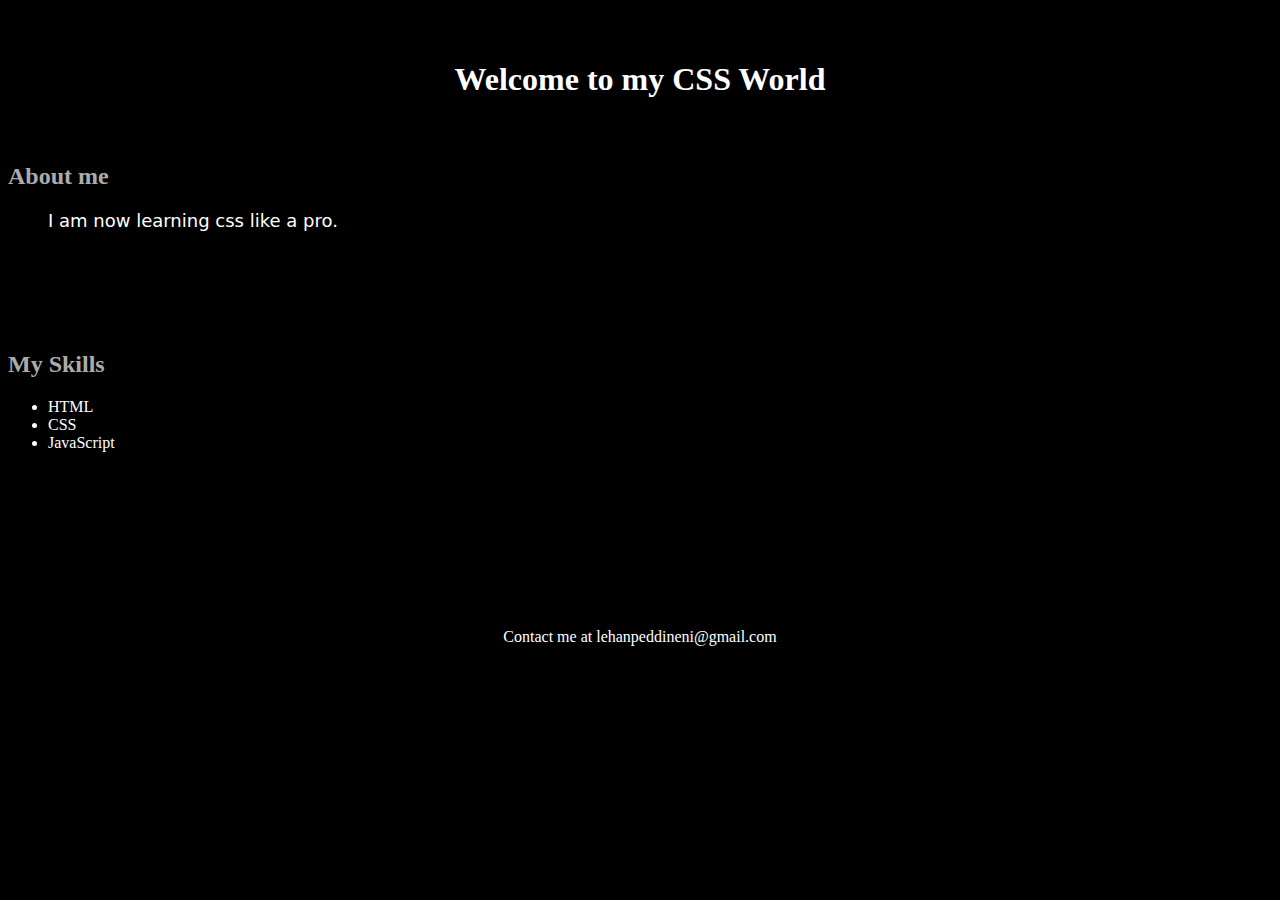
<file: Session2/index.html>
<!DOCTYPE html>
<html>
    <head>
        <meta charset="utf-8">
        <meta http-equiv="X-UA-Compatible" content="IE=edge">
        <title>Welcome to my CSS world!!</title>
        <meta name="description" content="">
        <meta name="viewport" content="width=device-width, initial-scale=1">
        <link rel="stylesheet" href="styles.css">
    </head>
    <body>
        <h1 class="main-heading">Welcome to my CSS World</h1>

        <div class="about">
            <h2>About me</h2>
            <p>I am now learning css like a pro.</p>
        </div>

        <div id="skills">
            <h2>My Skills</h2>
            <ul>
                <li>HTML</li>
                <li>CSS</li>
                <li>JavaScript</li>
            </ul>
        </div>

        <footer>
            <p>Contact me at lehanpeddineni@gmail.com</p>
        </footer>
        
        <script src="" async defer></script>
    </body>
</html>
</file>
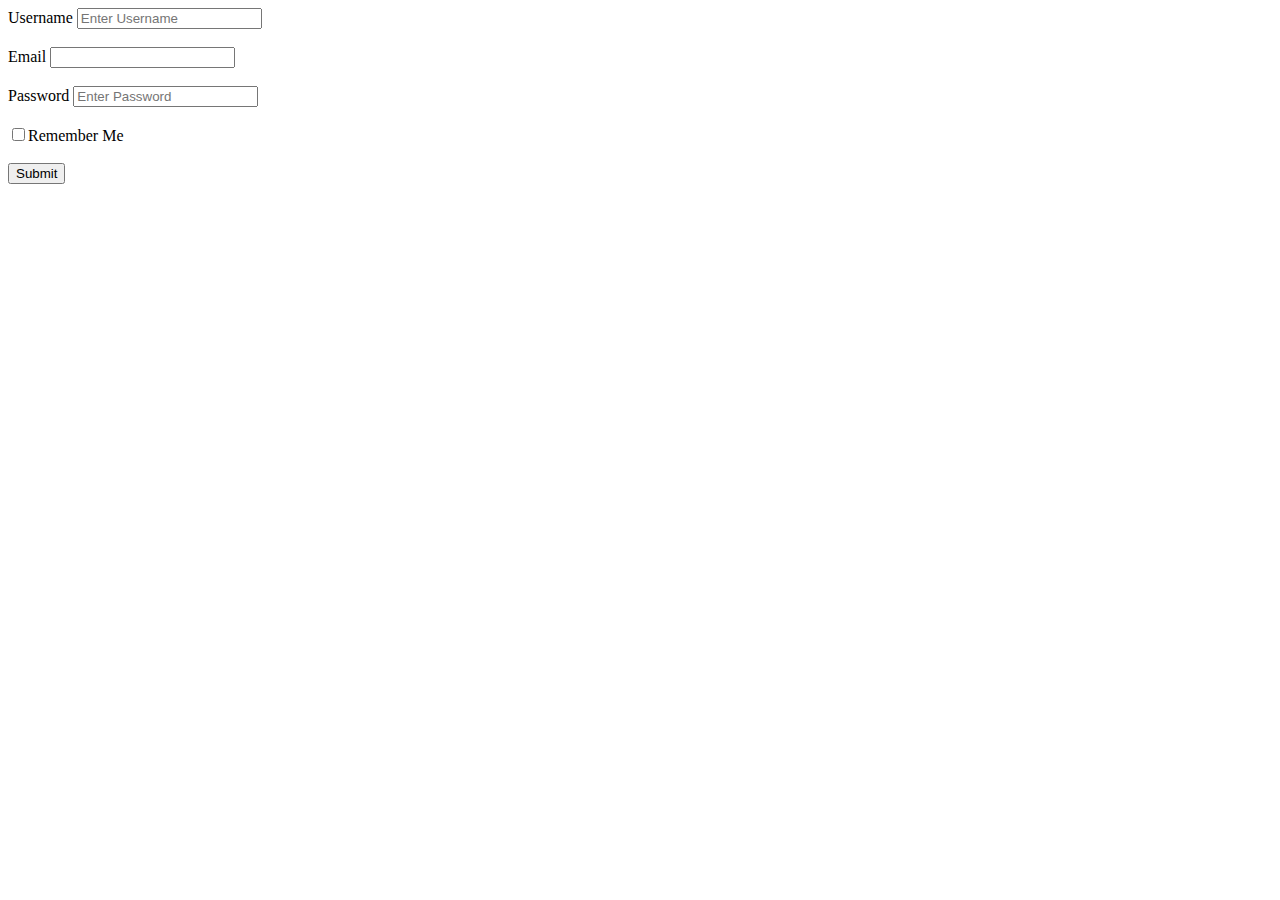
<file: form.html>
<!DOCTYPE html>

<html>
    <head>
        <meta charset="utf-8">
        <meta http-equiv="X-UA-Compatible" content="IE=edge">
        <title>Login</title>
        <meta name="description" content="">
        <meta name="viewport" content="width=device-width, initial-scale=1">
        <link rel="stylesheet" href="">
    </head>
    <body>
       <form action="submit.html" method="post">
        <label for="username">Username</label>
        <input type="text" id="username" name="username" placeholder="Enter Username" required>
        <br><br>
        <label for="email">Email</label>
        <input type="email" id="email" name="email" required>
        <br><br>
        <label for="password">Password</label>
        <input type="password" id="password" name="password" placeholder="Enter Password" required>
        <br><br>

        <label><input type="checkbox" name="remember me" value="Yes">Remember Me</label>
        <br><br>

        <button type="submit">Submit</button>
       </form>
        
        <script src="" async defer></script>
    </body>
</html>
</file>
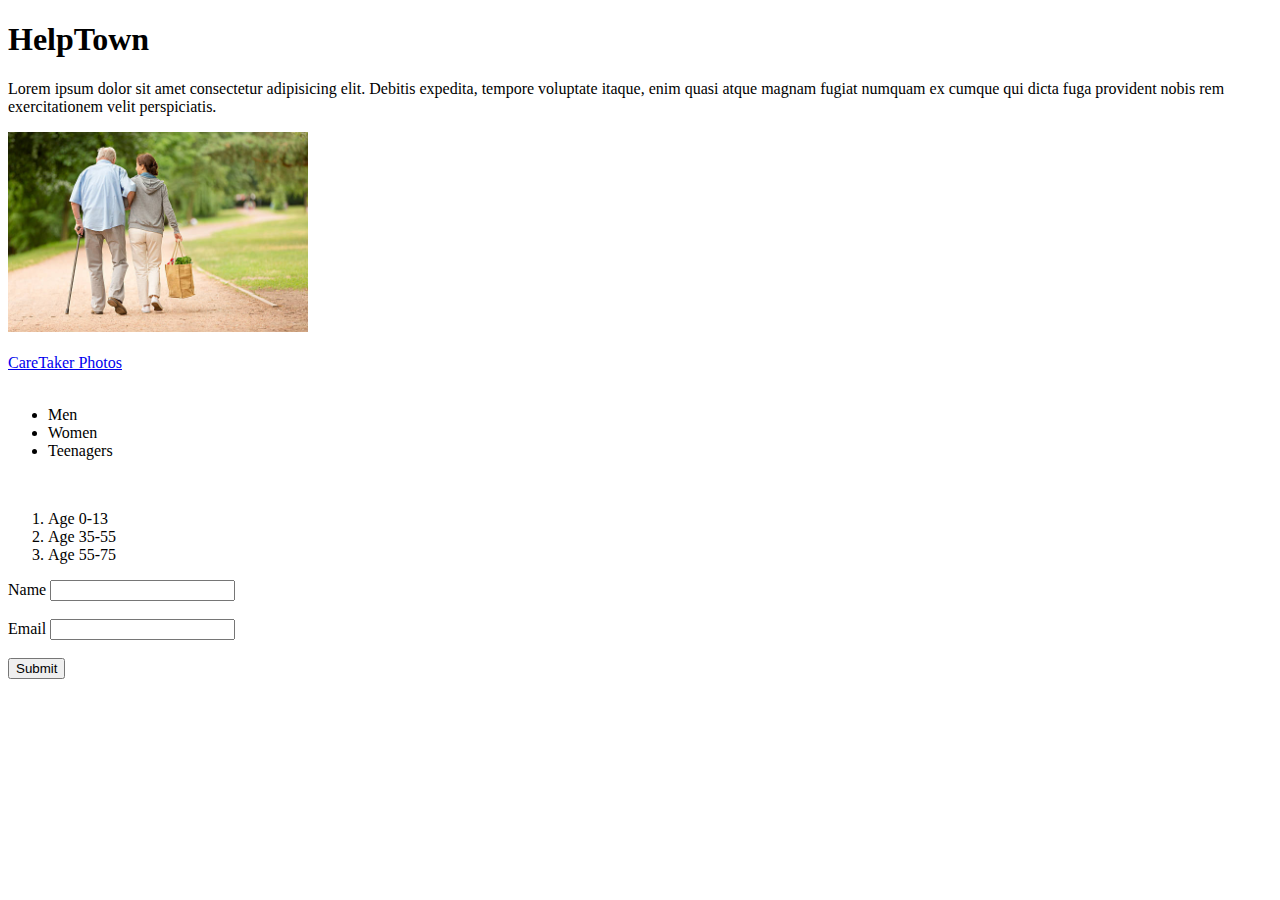
<file: htmlbasics.html>
<!DOCTYPE html>
<html>
    <head>
        <meta charset="utf-8">
        <meta http-equiv="X-UA-Compatible" content="IE=edge">
        <title> Html Basics</title>
        <meta name="description" content="">
        <meta name="viewport" content="width=device-width, initial-scale=1">
        <link rel="stylesheet" href="">
    </head>
    <body>
       <h1>HelpTown</h1>
       <p>Lorem ipsum dolor sit amet consectetur adipisicing elit. Debitis expedita, tempore voluptate itaque, enim quasi atque magnam fugiat numquam ex cumque qui dicta fuga provident nobis rem exercitationem velit perspiciatis.</p>
        
       <img src="help.jpg" alt="A younger one helping older" width="300"><br><br>
       <a href="https://thecaretakers.in/">CareTaker Photos</a><br><br>

       <ul>
        <li>Men</li>
        <li>Women</li>
        <li>Teenagers</li>
       </ul>
<br>
       
       <ol>
        <li>Age 0-13</li>
        <li>Age 35-55</li>
        <li>Age 55-75</li>
       </ol>

       <form action="success.html" method="POST">
        <label for="name">Name</label>
        <input type="text" id="name" name="name">
        <br><br>
        <label for="email">Email</label>
        <input type="email" id="email" name="email">
        <br><br>
        <button type="submit">Submit</button>
       </form>
        <script src="" async defer></script>
    </body>
</html>
</file>
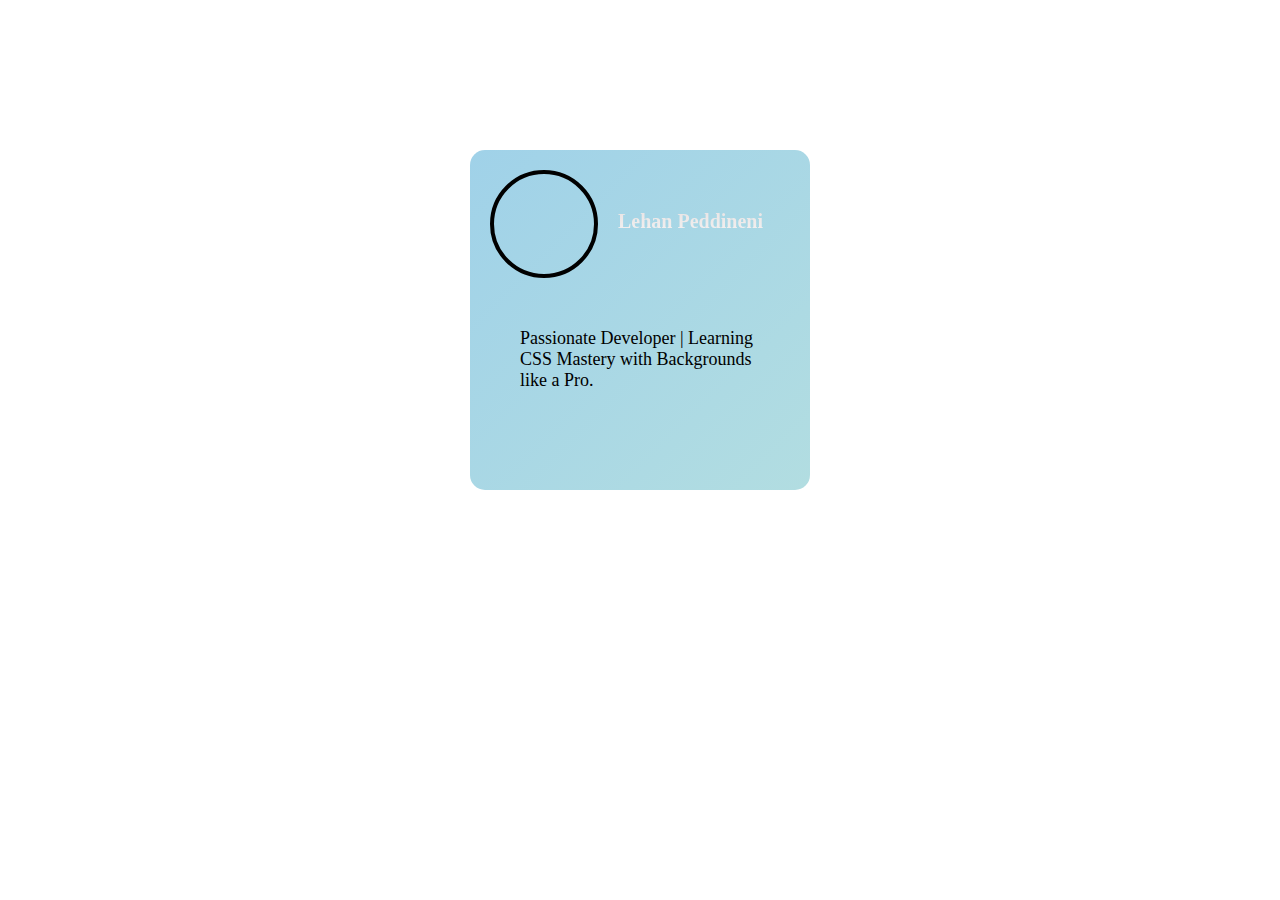
<file: session4/background.html>
<!DOCTYPE html>
<html>
    <head>
        <meta charset="utf-8">
        <meta http-equiv="X-UA-Compatible" content="IE=edge">
        <title></title>
        <meta name="description" content="">
        <meta name="viewport" content="width=device-width, initial-scale=1">
        <link rel="stylesheet" href="styles.css">
    </head>
    <body>
        <div class="profile-card">
  
            <div class="profile-header">
                <div class="profile-picture"></div>
                <h2 class="profile-name">Lehan Peddineni</h2>
              </div>
              
            <p class="about">
              Passionate Developer | Learning CSS Mastery with Backgrounds like a Pro.
            </p>
          
          </div>
          
        
        <script src="" async defer></script>
    </body>
</html>
</file>
<file: Session2/styles.css>
.main-heading{
    text-align: center;
    background-color: black;
    font-size: 2rem;
    height:80px;
    padding-top: 40px;
    border-radius: 200px;
}

*{
    background-color: black;
    color: white;
}

div p{
    font-family:system-ui, -apple-system, BlinkMacSystemFont, 'Segoe UI', Roboto, Oxygen, Ubuntu, Cantarell, 'Open Sans', 'Helvetica Neue', sans-serif;
    font-size: 18px;
    padding-left: 40px;
    margin-bottom: 120px;
}

h2{
    color:hsl(30, 2%, 67%)
}

#skills{
    box-shadow: 4px;;
}

footer{
    text-align:center;
    margin-top: 120px;
    padding-top: 40px;
}
</file>
<file: session4/styles.css>
.profile-header {
    display: flex;
}

.profile-card{
    width: 300px;
    height: 300px;
    background:linear-gradient(to top left, hsl(185, 44%, 79%),hsl(199, 62%, 77%));
    border-radius: 15px;
    padding: 20px;
    margin: auto;
    margin-top: 150px;
}
.profile-picture{
    width: 100px;
    height: 100px;
    background-image:url('https://randomuser.me/api/portraits/men/75.jpg');
    background-size: cover;
    background-position: center;
    border: 4px solid black;
    border-radius: 50%;
    background-repeat: no-repeat;
}
.profile-name {
    background: -webkit-linear-gradient(90deg, #ffffff, #e9e4e4);
    background-clip: text;
    -webkit-background-clip: text; 
    -webkit-text-fill-color: transparent;
    font-size: 20px;
    text-align: left;
    margin: 20px;
    margin-top: 40px;
}

.about{
    font-size: 18px;
    margin: 30px;
    margin-top: 50px;
}
</file>
